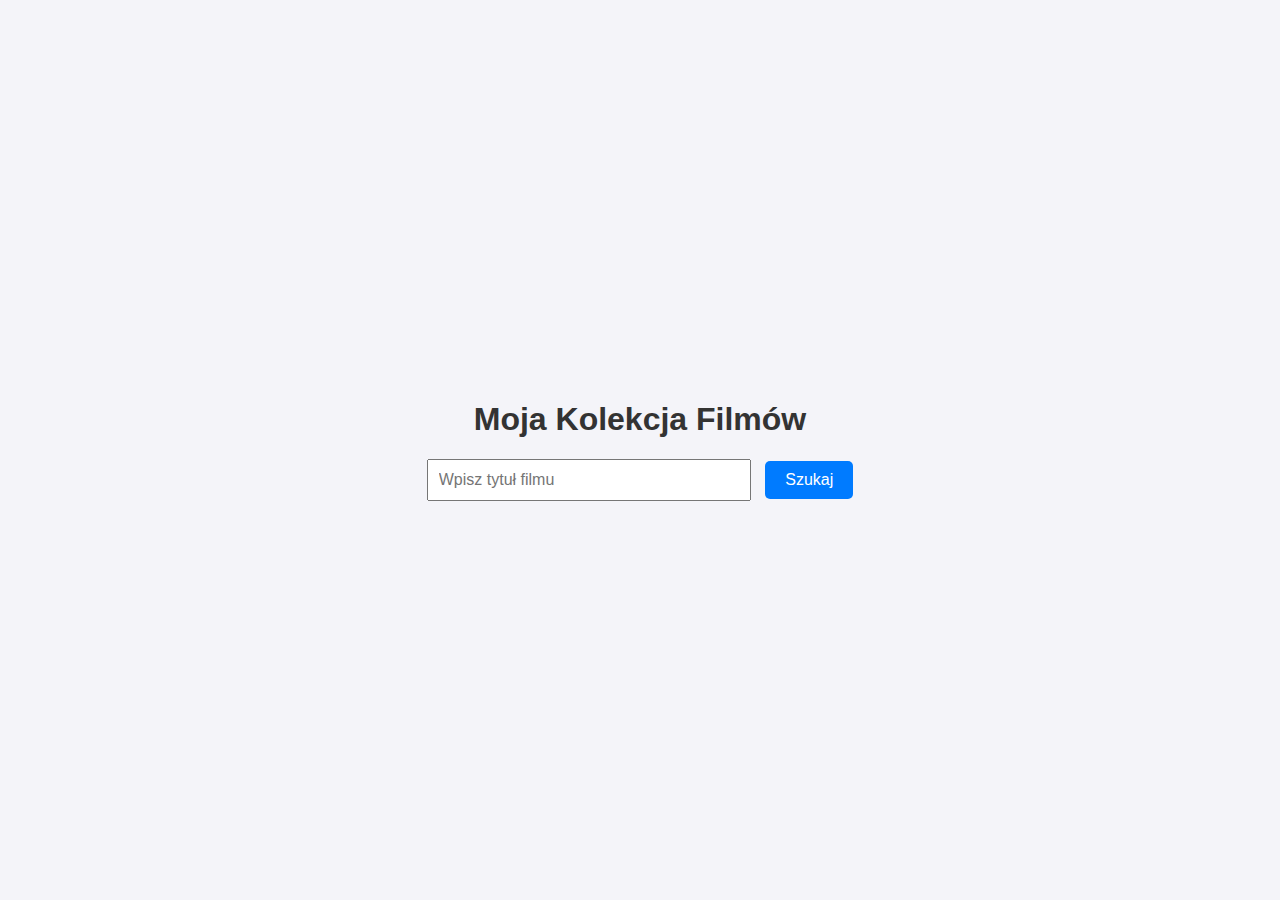
<file: 1.html>
<!DOCTYPE html>
<html lang="pl">
<head>
  <meta charset="UTF-8">
  <meta name="viewport" content="width=device-width, initial-scale=1.0">
  <title>Kolekcja Filmów</title>
  <style>
    body {
      font-family: Arial, sans-serif;
      background-color: #f4f4f9;
      margin: 0;
      padding: 0;
      display: flex;
      flex-direction: column;
      align-items: center;
      justify-content: center;
      height: 100vh;
    }

    h1 {
      color: #333;
    }

    .search-container {
      margin-bottom: 20px;
    }

    input[type="text"] {
      padding: 10px;
      width: 300px;
      font-size: 16px;
      margin-right: 10px;
    }

    button {
      padding: 10px 20px;
      font-size: 16px;
      cursor: pointer;
      background-color: #007bff;
      color: white;
      border: none;
      border-radius: 5px;
    }

    button:hover {
      background-color: #0056b3;
    }

    .movie-list {
      display: flex;
      flex-wrap: wrap;
      justify-content: center;
      gap: 20px;
    }

    .movie-item {
      background-color: #fff;
      padding: 15px;
      border-radius: 8px;
      box-shadow: 0 4px 8px rgba(0, 0, 0, 0.1);
      width: 200px;
      text-align: center;
      transition: transform 0.3s ease;
    }

    .movie-item:hover {
      transform: scale(1.05);
    }

    .movie-item img {
      max-width: 100%;
      height: auto;
      border-radius: 5px;
    }

    .movie-title {
      font-size: 18px;
      margin: 10px 0;
    }

    .movie-description {
      font-size: 14px;
      color: #555;
    }

    .movie-actions {
      margin-top: 10px;
    }

    .loading {
      display: none;
    }

    .loading.show {
      display: block;
    }

  </style>
</head>
<body>
  <h1>Moja Kolekcja Filmów</h1>
  <div class="search-container">
    <input type="text" id="search-input" placeholder="Wpisz tytuł filmu">
    <button id="search-button">Szukaj</button>
  </div>

  <div id="loading" class="loading">Ładowanie...</div>
  <div class="movie-list" id="movie-list"></div>

  <script>
    const searchButton = document.getElementById('search-button');
    const searchInput = document.getElementById('search-input');
    const movieList = document.getElementById('movie-list');
    const loadingIndicator = document.getElementById('loading');

    // Funkcja do pobierania danych z API OMDB
    const fetchMovies = async (query) => {
      loadingIndicator.classList.add('show'); // Pokazuje stan ładowania
      const response = await fetch(`https://www.omdbapi.com/?s=${query}&apikey=YOUR_API_KEY`);
      const data = await response.json();
      loadingIndicator.classList.remove('show'); // Ukrywa stan ładowania

      if (data.Response === "True") {
        renderMovies(data.Search);
      } else {
        alert('Nie znaleziono filmów');
      }
    };

    // Funkcja do renderowania filmów
    const renderMovies = (movies) => {
      movieList.innerHTML = '';
      movies.forEach(movie => {
        const movieItem = document.createElement('div');
        movieItem.classList.add('movie-item');
        movieItem.innerHTML = `
          <img src="${movie.Poster !== 'N/A' ? movie.Poster : 'https://via.placeholder.com/200x300'}" alt="${movie.Title}">
          <div class="movie-title">${movie.Title}</div>
          <div class="movie-description">Rok: ${movie.Year}</div>
          <div class="movie-actions">
            <button class="add-button" data-title="${movie.Title}" data-year="${movie.Year}" data-poster="${movie.Poster}">Dodaj do kolekcji</button>
          </div>
        `;
        movieList.appendChild(movieItem);
      });

      // Dodanie obsługi przycisku "Dodaj do kolekcji"
      const addButtons = document.querySelectorAll('.add-button');
      addButtons.forEach(button => {
        button.addEventListener('click', (event) => {
          const movieData = {
            title: event.target.getAttribute('data-title'),
            year: event.target.getAttribute('data-year'),
            poster: event.target.getAttribute('data-poster')
          };
          addMovieToCollection(movieData);
        });
      });
    };

    // Funkcja do dodawania filmu do kolekcji
    const addMovieToCollection = (movieData) => {
      let collection = JSON.parse(localStorage.getItem('movieCollection')) || [];
      collection.push(movieData);
      localStorage.setItem('movieCollection', JSON.stringify(collection));
      alert(`Film "${movieData.title}" dodany do kolekcji!`);
    };

    // Funkcja do renderowania kolekcji z localStorage
    const renderCollection = () => {
      let collection = JSON.parse(localStorage.getItem('movieCollection')) || [];
      collection.forEach(movie => {
        const movieItem = document.createElement('div');
        movieItem.classList.add('movie-item');
        movieItem.innerHTML = `
          <img src="${movie.poster !== 'N/A' ? movie.poster : 'https://via.placeholder.com/200x300'}" alt="${movie.title}">
          <div class="movie-title">${movie.title}</div>
          <div class="movie-description">Rok: ${movie.year}</div>
          <div class="movie-actions">
            <button class="remove-button" data-title="${movie.title}">Usuń</button>
          </div>
        `;
        movieList.appendChild(movieItem);
      });

      // Dodanie obsługi przycisku "Usuń"
      const removeButtons = document.querySelectorAll('.remove-button');
      removeButtons.forEach(button => {
        button.addEventListener('click', (event) => {
          const titleToRemove = event.target.getAttribute('data-title');
          removeMovieFromCollection(titleToRemove);
        });
      });
    };

    // Funkcja do usuwania filmu z kolekcji
    const removeMovieFromCollection = (title) => {
      let collection = JSON.parse(localStorage.getItem('movieCollection')) || [];
      collection = collection.filter(movie => movie.title !== title);
      localStorage.setItem('movieCollection', JSON.stringify(collection));
      alert(`Film "${title}" usunięty z kolekcji!`);
      renderCollection(); // Odświeżenie wyświetlanej kolekcji
    };

    // Obsługa wyszukiwania
    searchButton.addEventListener('click', () => {
      const query = searchInput.value.trim();
      if (query) {
        fetchMovies(query);
      } else {
        alert('Wpisz tytuł filmu do wyszukania!');
      }
    });

    // Załaduj kolekcję przy starcie
    window.onload = () => {
      renderCollection();
    };
  </script>
</body>
</html>
</file>
